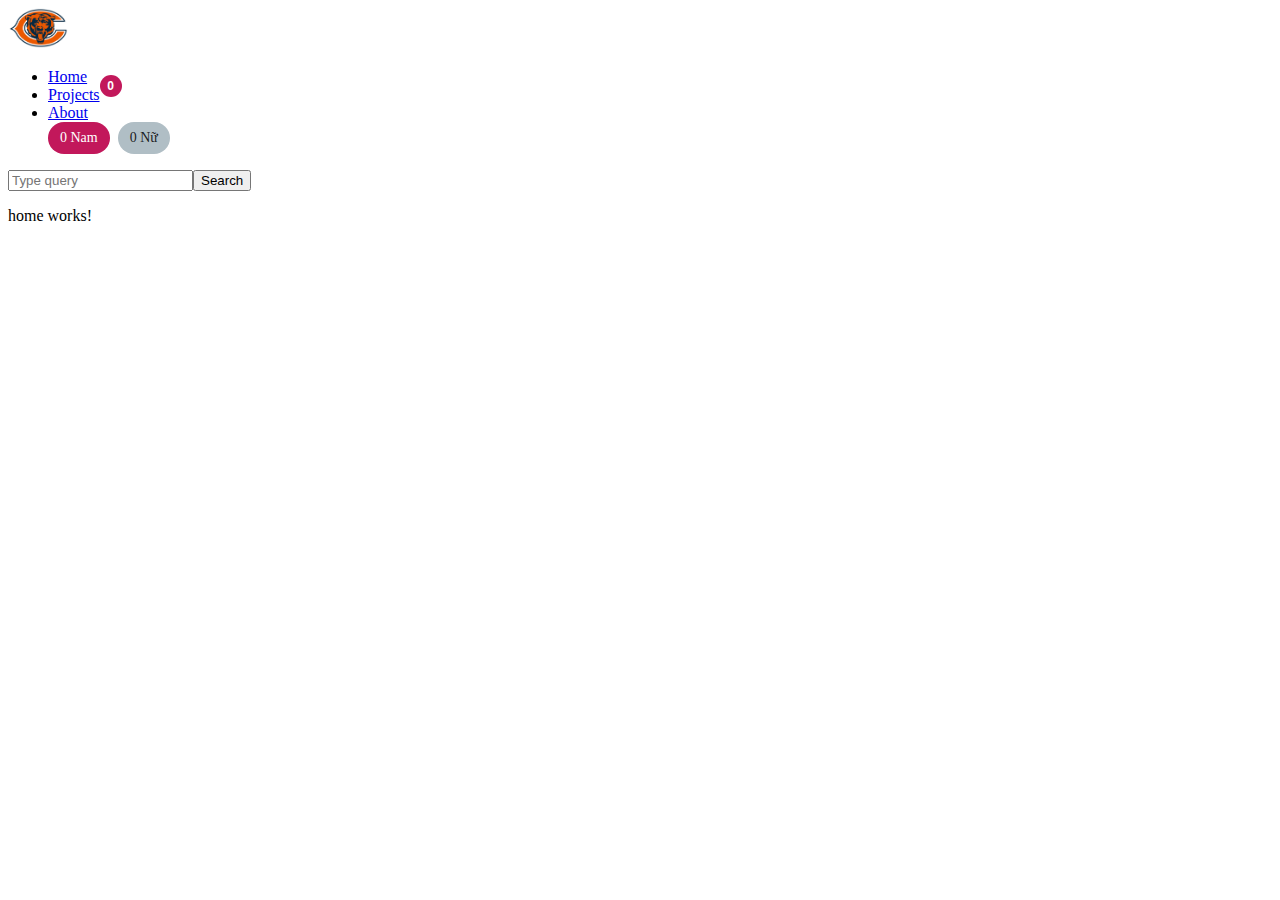
<file: index.html>
<!DOCTYPE html><html lang="en"><head>
  <meta charset="utf-8">
  <title>Angular01</title>
  <base href="/">
  <meta name="viewport" content="width=device-width, initial-scale=1">
  <link rel="icon" type="image/x-icon" href="favicon.ico">
  <link href="https://cdn.jsdelivr.net/npm/bootstrap@5.1.0/dist/css/bootstrap.min.css" rel="stylesheet" integrity="sha384-KyZXEAg3QhqLMpG8r+8fhAXLRk2vvoC2f3B09zVXn8CA5QIVfZOJ3BCsw2P0p/We" crossorigin="anonymous">
  <script src="https://cdn.jsdelivr.net/npm/@popperjs/core@2.9.3/dist/umd/popper.min.js" integrity="sha384-eMNCOe7tC1doHpGoWe/6oMVemdAVTMs2xqW4mwXrXsW0L84Iytr2wi5v2QjrP/xp" crossorigin="anonymous"></script>
  <script src="https://cdn.jsdelivr.net/npm/bootstrap@5.1.0/dist/js/bootstrap.min.js" integrity="sha384-cn7l7gDp0eyniUwwAZgrzD06kc/tftFf19TOAs2zVinnD/C7E91j9yyk5//jjpt/" crossorigin="anonymous"></script>
  <script src="https://cdn.jsdelivr.net/npm/bootstrap@5.1.0/dist/js/bootstrap.bundle.min.js" integrity="sha384-U1DAWAznBHeqEIlVSCgzq+c9gqGAJn5c/t99JyeKa9xxaYpSvHU5awsuZVVFIhvj" crossorigin="anonymous"></script>

<link rel="stylesheet" href="styles.3bd254d0b4c38778e457.css" media="print" onload="this.media='all'"><noscript><link rel="stylesheet" href="styles.3bd254d0b4c38778e457.css"></noscript></head>

<body>
  <app-root></app-root>
<script src="runtime.faf571d2efb711614273.js" defer></script><script src="polyfills.e6c402a098aef3a18405.js" defer></script><script src="main.f40210861d5af0fb8b6b.js" defer></script>

</body></html>
</file>
<file: styles.3bd254d0b4c38778e457.css>
.mat-badge-content{font-weight:600;font-size:12px;font-family:Roboto,Helvetica Neue,sans-serif}.mat-badge-small .mat-badge-content{font-size:9px}.mat-badge-large .mat-badge-content{font-size:24px}.mat-h1,.mat-headline,.mat-typography h1{font:400 24px/32px Roboto,Helvetica Neue,sans-serif;letter-spacing:normal;margin:0 0 16px}.mat-h2,.mat-title,.mat-typography h2{font:500 20px/32px Roboto,Helvetica Neue,sans-serif;letter-spacing:normal;margin:0 0 16px}.mat-h3,.mat-subheading-2,.mat-typography h3{font:400 16px/28px Roboto,Helvetica Neue,sans-serif;letter-spacing:normal;margin:0 0 16px}.mat-h4,.mat-subheading-1,.mat-typography h4{font:400 15px/24px Roboto,Helvetica Neue,sans-serif;letter-spacing:normal;margin:0 0 16px}.mat-h5,.mat-typography h5{font:400 calc(14px * .83)/20px Roboto,Helvetica Neue,sans-serif;margin:0 0 12px}.mat-h6,.mat-typography h6{font:400 calc(14px * .67)/20px Roboto,Helvetica Neue,sans-serif;margin:0 0 12px}.mat-body-2,.mat-body-strong{font:500 14px/24px Roboto,Helvetica Neue,sans-serif;letter-spacing:normal}.mat-body,.mat-body-1,.mat-typography{font:400 14px/20px Roboto,Helvetica Neue,sans-serif;letter-spacing:normal}.mat-body-1 p,.mat-body p,.mat-typography p{margin:0 0 12px}.mat-caption,.mat-small{font:400 12px/20px Roboto,Helvetica Neue,sans-serif;letter-spacing:normal}.mat-display-4,.mat-typography .mat-display-4{font:300 112px/112px Roboto,Helvetica Neue,sans-serif;letter-spacing:-.05em;margin:0 0 56px}.mat-display-3,.mat-typography .mat-display-3{font:400 56px/56px Roboto,Helvetica Neue,sans-serif;letter-spacing:-.02em;margin:0 0 64px}.mat-display-2,.mat-typography .mat-display-2{font:400 45px/48px Roboto,Helvetica Neue,sans-serif;letter-spacing:-.005em;margin:0 0 64px}.mat-display-1,.mat-typography .mat-display-1{font:400 34px/40px Roboto,Helvetica Neue,sans-serif;letter-spacing:normal;margin:0 0 64px}.mat-bottom-sheet-container{font:400 14px/20px Roboto,Helvetica Neue,sans-serif;letter-spacing:normal}.mat-button,.mat-fab,.mat-flat-button,.mat-icon-button,.mat-mini-fab,.mat-raised-button,.mat-stroked-button{font-family:Roboto,Helvetica Neue,sans-serif;font-size:14px;font-weight:500}.mat-button-toggle,.mat-card{font-family:Roboto,Helvetica Neue,sans-serif}.mat-card-title{font-size:24px;font-weight:500}.mat-card-header .mat-card-title{font-size:20px}.mat-card-content,.mat-card-subtitle{font-size:14px}.mat-checkbox{font-family:Roboto,Helvetica Neue,sans-serif}.mat-checkbox-layout .mat-checkbox-label{line-height:24px}.mat-chip{font-size:14px;font-weight:500}.mat-chip .mat-chip-remove.mat-icon,.mat-chip .mat-chip-trailing-icon.mat-icon{font-size:18px}.mat-table{font-family:Roboto,Helvetica Neue,sans-serif}.mat-header-cell{font-size:12px;font-weight:500}.mat-cell,.mat-footer-cell{font-size:14px}.mat-calendar{font-family:Roboto,Helvetica Neue,sans-serif}.mat-calendar-body{font-size:13px}.mat-calendar-body-label,.mat-calendar-period-button{font-size:14px;font-weight:500}.mat-calendar-table-header th{font-size:11px;font-weight:400}.mat-dialog-title{font:500 20px/32px Roboto,Helvetica Neue,sans-serif;letter-spacing:normal}.mat-expansion-panel-header{font-family:Roboto,Helvetica Neue,sans-serif;font-size:15px;font-weight:400}.mat-expansion-panel-content{font:400 14px/20px Roboto,Helvetica Neue,sans-serif;letter-spacing:normal}.mat-form-field{font-size:inherit;font-weight:400;line-height:1.125;font-family:Roboto,Helvetica Neue,sans-serif;letter-spacing:normal}.mat-form-field-wrapper{padding-bottom:1.34375em}.mat-form-field-prefix .mat-icon,.mat-form-field-suffix .mat-icon{font-size:150%;line-height:1.125}.mat-form-field-prefix .mat-icon-button,.mat-form-field-suffix .mat-icon-button{height:1.5em;width:1.5em}.mat-form-field-prefix .mat-icon-button .mat-icon,.mat-form-field-suffix .mat-icon-button .mat-icon{height:1.125em;line-height:1.125}.mat-form-field-infix{padding:.5em 0;border-top:.84375em solid #0000}.mat-form-field-can-float.mat-form-field-should-float .mat-form-field-label,.mat-form-field-can-float .mat-input-server:focus+.mat-form-field-label-wrapper .mat-form-field-label{transform:translateY(-1.34375em) scale(.75);width:133.3333333333%}.mat-form-field-can-float .mat-input-server[label]:not(:label-shown)+.mat-form-field-label-wrapper .mat-form-field-label{transform:translateY(-1.34374em) scale(.75);width:133.3333433333%}.mat-form-field-label-wrapper{top:-.84375em;padding-top:.84375em}.mat-form-field-label{top:1.34375em}.mat-form-field-underline{bottom:1.34375em}.mat-form-field-subscript-wrapper{font-size:75%;margin-top:.6666666667em;top:calc(100% - 1.7916666667em)}.mat-form-field-appearance-legacy .mat-form-field-wrapper{padding-bottom:1.25em}.mat-form-field-appearance-legacy .mat-form-field-infix{padding:.4375em 0}.mat-form-field-appearance-legacy.mat-form-field-can-float.mat-form-field-should-float .mat-form-field-label,.mat-form-field-appearance-legacy.mat-form-field-can-float .mat-input-server:focus+.mat-form-field-label-wrapper .mat-form-field-label{transform:translateY(-1.28125em) scale(.75) perspective(100px) translateZ(.001px);-ms-transform:translateY(-1.28125em) scale(.75);width:133.3333333333%}.mat-form-field-appearance-legacy.mat-form-field-can-float .mat-form-field-autofill-control:-webkit-autofill+.mat-form-field-label-wrapper .mat-form-field-label{transform:translateY(-1.28125em) scale(.75) perspective(100px) translateZ(.00101px);-ms-transform:translateY(-1.28124em) scale(.75);width:133.3333433333%}.mat-form-field-appearance-legacy.mat-form-field-can-float .mat-input-server[label]:not(:label-shown)+.mat-form-field-label-wrapper .mat-form-field-label{transform:translateY(-1.28125em) scale(.75) perspective(100px) translateZ(.00102px);-ms-transform:translateY(-1.28123em) scale(.75);width:133.3333533333%}.mat-form-field-appearance-legacy .mat-form-field-label{top:1.28125em}.mat-form-field-appearance-legacy .mat-form-field-underline{bottom:1.25em}.mat-form-field-appearance-legacy .mat-form-field-subscript-wrapper{margin-top:.5416666667em;top:calc(100% - 1.6666666667em)}@media print{.mat-form-field-appearance-legacy.mat-form-field-can-float.mat-form-field-should-float .mat-form-field-label,.mat-form-field-appearance-legacy.mat-form-field-can-float .mat-input-server:focus+.mat-form-field-label-wrapper .mat-form-field-label{transform:translateY(-1.28122em) scale(.75)}.mat-form-field-appearance-legacy.mat-form-field-can-float .mat-form-field-autofill-control:-webkit-autofill+.mat-form-field-label-wrapper .mat-form-field-label{transform:translateY(-1.28121em) scale(.75)}.mat-form-field-appearance-legacy.mat-form-field-can-float .mat-input-server[label]:not(:label-shown)+.mat-form-field-label-wrapper .mat-form-field-label{transform:translateY(-1.2812em) scale(.75)}}.mat-form-field-appearance-fill .mat-form-field-infix{padding:.25em 0 .75em}.mat-form-field-appearance-fill .mat-form-field-label{top:1.09375em;margin-top:-.5em}.mat-form-field-appearance-fill.mat-form-field-can-float.mat-form-field-should-float .mat-form-field-label,.mat-form-field-appearance-fill.mat-form-field-can-float .mat-input-server:focus+.mat-form-field-label-wrapper .mat-form-field-label{transform:translateY(-.59375em) scale(.75);width:133.3333333333%}.mat-form-field-appearance-fill.mat-form-field-can-float .mat-input-server[label]:not(:label-shown)+.mat-form-field-label-wrapper .mat-form-field-label{transform:translateY(-.59374em) scale(.75);width:133.3333433333%}.mat-form-field-appearance-outline .mat-form-field-infix{padding:1em 0}.mat-form-field-appearance-outline .mat-form-field-label{top:1.84375em;margin-top:-.25em}.mat-form-field-appearance-outline.mat-form-field-can-float.mat-form-field-should-float .mat-form-field-label,.mat-form-field-appearance-outline.mat-form-field-can-float .mat-input-server:focus+.mat-form-field-label-wrapper .mat-form-field-label{transform:translateY(-1.59375em) scale(.75);width:133.3333333333%}.mat-form-field-appearance-outline.mat-form-field-can-float .mat-input-server[label]:not(:label-shown)+.mat-form-field-label-wrapper .mat-form-field-label{transform:translateY(-1.59374em) scale(.75);width:133.3333433333%}.mat-grid-tile-footer,.mat-grid-tile-header{font-size:14px}.mat-grid-tile-footer .mat-line,.mat-grid-tile-header .mat-line{white-space:nowrap;overflow:hidden;text-overflow:ellipsis;display:block;box-sizing:border-box}.mat-grid-tile-footer .mat-line:nth-child(n+2),.mat-grid-tile-header .mat-line:nth-child(n+2){font-size:12px}input.mat-input-element{margin-top:-.0625em}.mat-menu-item{font-family:Roboto,Helvetica Neue,sans-serif;font-size:14px;font-weight:400}.mat-paginator,.mat-paginator-page-size .mat-select-trigger{font-family:Roboto,Helvetica Neue,sans-serif;font-size:12px}.mat-radio-button,.mat-select{font-family:Roboto,Helvetica Neue,sans-serif}.mat-select-trigger{height:1.125em}.mat-slide-toggle-content,.mat-slider-thumb-label-text{font-family:Roboto,Helvetica Neue,sans-serif}.mat-slider-thumb-label-text{font-size:12px;font-weight:500}.mat-stepper-horizontal,.mat-stepper-vertical{font-family:Roboto,Helvetica Neue,sans-serif}.mat-step-label{font-size:14px;font-weight:400}.mat-step-sub-label-error{font-weight:400}.mat-step-label-error{font-size:14px}.mat-step-label-selected{font-size:14px;font-weight:500}.mat-tab-group,.mat-tab-label,.mat-tab-link{font-family:Roboto,Helvetica Neue,sans-serif}.mat-tab-label,.mat-tab-link{font-size:14px;font-weight:500}.mat-toolbar,.mat-toolbar h1,.mat-toolbar h2,.mat-toolbar h3,.mat-toolbar h4,.mat-toolbar h5,.mat-toolbar h6{font:500 20px/32px Roboto,Helvetica Neue,sans-serif;letter-spacing:normal;margin:0}.mat-tooltip{font-family:Roboto,Helvetica Neue,sans-serif;font-size:10px;padding-top:6px;padding-bottom:6px}.mat-tooltip-handset{font-size:14px;padding-top:8px;padding-bottom:8px}.mat-list-item,.mat-list-option{font-family:Roboto,Helvetica Neue,sans-serif}.mat-list-base .mat-list-item{font-size:16px}.mat-list-base .mat-list-item .mat-line{white-space:nowrap;overflow:hidden;text-overflow:ellipsis;display:block;box-sizing:border-box}.mat-list-base .mat-list-item .mat-line:nth-child(n+2){font-size:14px}.mat-list-base .mat-list-option{font-size:16px}.mat-list-base .mat-list-option .mat-line{white-space:nowrap;overflow:hidden;text-overflow:ellipsis;display:block;box-sizing:border-box}.mat-list-base .mat-list-option .mat-line:nth-child(n+2){font-size:14px}.mat-list-base .mat-subheader{font-family:Roboto,Helvetica Neue,sans-serif;font-size:14px;font-weight:500}.mat-list-base[dense] .mat-list-item{font-size:12px}.mat-list-base[dense] .mat-list-item .mat-line{white-space:nowrap;overflow:hidden;text-overflow:ellipsis;display:block;box-sizing:border-box}.mat-list-base[dense] .mat-list-item .mat-line:nth-child(n+2),.mat-list-base[dense] .mat-list-option{font-size:12px}.mat-list-base[dense] .mat-list-option .mat-line{white-space:nowrap;overflow:hidden;text-overflow:ellipsis;display:block;box-sizing:border-box}.mat-list-base[dense] .mat-list-option .mat-line:nth-child(n+2){font-size:12px}.mat-list-base[dense] .mat-subheader{font-family:Roboto,Helvetica Neue,sans-serif;font-size:12px;font-weight:500}.mat-option{font-family:Roboto,Helvetica Neue,sans-serif;font-size:16px}.mat-optgroup-label{font:500 14px/24px Roboto,Helvetica Neue,sans-serif;letter-spacing:normal}.mat-simple-snackbar{font-family:Roboto,Helvetica Neue,sans-serif;font-size:14px}.mat-simple-snackbar-action{line-height:1;font-family:inherit;font-size:inherit;font-weight:500}.mat-tree{font-family:Roboto,Helvetica Neue,sans-serif}.mat-nested-tree-node,.mat-tree-node{font-weight:400;font-size:14px}.mat-ripple{overflow:hidden;position:relative}.mat-ripple:not(:empty){transform:translateZ(0)}.mat-ripple.mat-ripple-unbounded{overflow:visible}.mat-ripple-element{position:absolute;border-radius:50%;pointer-events:none;transition:opacity,transform 0ms cubic-bezier(0,0,.2,1);transform:scale(0)}.cdk-high-contrast-active .mat-ripple-element{display:none}.cdk-visually-hidden{border:0;clip:rect(0 0 0 0);height:1px;margin:-1px;overflow:hidden;padding:0;position:absolute;width:1px;white-space:nowrap;outline:0;-webkit-appearance:none;-moz-appearance:none}.cdk-global-overlay-wrapper,.cdk-overlay-container{pointer-events:none;top:0;left:0;height:100%;width:100%}.cdk-overlay-container{position:fixed;z-index:1000}.cdk-overlay-container:empty{display:none}.cdk-global-overlay-wrapper,.cdk-overlay-pane{display:flex;position:absolute;z-index:1000}.cdk-overlay-pane{pointer-events:auto;box-sizing:border-box;max-width:100%;max-height:100%}.cdk-overlay-backdrop{position:absolute;top:0;bottom:0;left:0;right:0;z-index:1000;pointer-events:auto;-webkit-tap-highlight-color:transparent;transition:opacity .4s cubic-bezier(.25,.8,.25,1);opacity:0}.cdk-overlay-backdrop.cdk-overlay-backdrop-showing{opacity:1}.cdk-high-contrast-active .cdk-overlay-backdrop.cdk-overlay-backdrop-showing{opacity:.6}.cdk-overlay-dark-backdrop{background:#00000052}.cdk-overlay-transparent-backdrop,.cdk-overlay-transparent-backdrop.cdk-overlay-backdrop-showing{opacity:0}.cdk-overlay-connected-position-bounding-box{position:absolute;z-index:1000;display:flex;flex-direction:column;min-width:1px;min-height:1px}.cdk-global-scrollblock{position:fixed;width:100%;overflow-y:scroll}textarea.cdk-textarea-autosize{resize:none}textarea.cdk-textarea-autosize-measuring{padding:2px 0!important;box-sizing:initial!important;height:auto!important;overflow:hidden!important}textarea.cdk-textarea-autosize-measuring-firefox{padding:2px 0!important;box-sizing:initial!important;height:0!important}@keyframes cdk-text-field-autofill-start{/*!*/}@keyframes cdk-text-field-autofill-end{/*!*/}.cdk-text-field-autofill-monitored:-webkit-autofill{animation:cdk-text-field-autofill-start 0s 1ms}.cdk-text-field-autofill-monitored:not(:-webkit-autofill){animation:cdk-text-field-autofill-end 0s 1ms}.mat-focus-indicator,.mat-mdc-focus-indicator{position:relative}.mat-ripple-element{background-color:#ffffff1a}.mat-option{color:#fff}.mat-option.mat-selected:not(.mat-option-multiple):not(.mat-option-disabled),.mat-option:focus:not(.mat-option-disabled),.mat-option:hover:not(.mat-option-disabled){background:#ffffff0a}.mat-option.mat-active{background:#ffffff0a;color:#fff}.mat-option.mat-option-disabled{color:#ffffff80}.mat-primary .mat-option.mat-selected:not(.mat-option-disabled){color:#c2185b}.mat-accent .mat-option.mat-selected:not(.mat-option-disabled){color:#b0bec5}.mat-warn .mat-option.mat-selected:not(.mat-option-disabled){color:#f44336}.mat-optgroup-label{color:#ffffffb3}.mat-optgroup-disabled .mat-optgroup-label{color:#ffffff80}.mat-pseudo-checkbox{color:#ffffffb3}.mat-pseudo-checkbox:after{color:#303030}.mat-pseudo-checkbox-disabled{color:#686868}.mat-primary .mat-pseudo-checkbox-checked,.mat-primary .mat-pseudo-checkbox-indeterminate{background:#c2185b}.mat-accent .mat-pseudo-checkbox-checked,.mat-accent .mat-pseudo-checkbox-indeterminate,.mat-pseudo-checkbox-checked,.mat-pseudo-checkbox-indeterminate{background:#b0bec5}.mat-warn .mat-pseudo-checkbox-checked,.mat-warn .mat-pseudo-checkbox-indeterminate{background:#f44336}.mat-pseudo-checkbox-checked.mat-pseudo-checkbox-disabled,.mat-pseudo-checkbox-indeterminate.mat-pseudo-checkbox-disabled{background:#686868}.mat-app-background{background-color:#303030;color:#fff}.mat-elevation-z0{box-shadow:0 0 0 0 #0003,0 0 0 0 #00000024,0 0 0 0 #0000001f}.mat-elevation-z1{box-shadow:0 2px 1px -1px #0003,0 1px 1px 0 #00000024,0 1px 3px 0 #0000001f}.mat-elevation-z2{box-shadow:0 3px 1px -2px #0003,0 2px 2px 0 #00000024,0 1px 5px 0 #0000001f}.mat-elevation-z3{box-shadow:0 3px 3px -2px #0003,0 3px 4px 0 #00000024,0 1px 8px 0 #0000001f}.mat-elevation-z4{box-shadow:0 2px 4px -1px #0003,0 4px 5px 0 #00000024,0 1px 10px 0 #0000001f}.mat-elevation-z5{box-shadow:0 3px 5px -1px #0003,0 5px 8px 0 #00000024,0 1px 14px 0 #0000001f}.mat-elevation-z6{box-shadow:0 3px 5px -1px #0003,0 6px 10px 0 #00000024,0 1px 18px 0 #0000001f}.mat-elevation-z7{box-shadow:0 4px 5px -2px #0003,0 7px 10px 1px #00000024,0 2px 16px 1px #0000001f}.mat-elevation-z8{box-shadow:0 5px 5px -3px #0003,0 8px 10px 1px #00000024,0 3px 14px 2px #0000001f}.mat-elevation-z9{box-shadow:0 5px 6px -3px #0003,0 9px 12px 1px #00000024,0 3px 16px 2px #0000001f}.mat-elevation-z10{box-shadow:0 6px 6px -3px #0003,0 10px 14px 1px #00000024,0 4px 18px 3px #0000001f}.mat-elevation-z11{box-shadow:0 6px 7px -4px #0003,0 11px 15px 1px #00000024,0 4px 20px 3px #0000001f}.mat-elevation-z12{box-shadow:0 7px 8px -4px #0003,0 12px 17px 2px #00000024,0 5px 22px 4px #0000001f}.mat-elevation-z13{box-shadow:0 7px 8px -4px #0003,0 13px 19px 2px #00000024,0 5px 24px 4px #0000001f}.mat-elevation-z14{box-shadow:0 7px 9px -4px #0003,0 14px 21px 2px #00000024,0 5px 26px 4px #0000001f}.mat-elevation-z15{box-shadow:0 8px 9px -5px #0003,0 15px 22px 2px #00000024,0 6px 28px 5px #0000001f}.mat-elevation-z16{box-shadow:0 8px 10px -5px #0003,0 16px 24px 2px #00000024,0 6px 30px 5px #0000001f}.mat-elevation-z17{box-shadow:0 8px 11px -5px #0003,0 17px 26px 2px #00000024,0 6px 32px 5px #0000001f}.mat-elevation-z18{box-shadow:0 9px 11px -5px #0003,0 18px 28px 2px #00000024,0 7px 34px 6px #0000001f}.mat-elevation-z19{box-shadow:0 9px 12px -6px #0003,0 19px 29px 2px #00000024,0 7px 36px 6px #0000001f}.mat-elevation-z20{box-shadow:0 10px 13px -6px #0003,0 20px 31px 3px #00000024,0 8px 38px 7px #0000001f}.mat-elevation-z21{box-shadow:0 10px 13px -6px #0003,0 21px 33px 3px #00000024,0 8px 40px 7px #0000001f}.mat-elevation-z22{box-shadow:0 10px 14px -6px #0003,0 22px 35px 3px #00000024,0 8px 42px 7px #0000001f}.mat-elevation-z23{box-shadow:0 11px 14px -7px #0003,0 23px 36px 3px #00000024,0 9px 44px 8px #0000001f}.mat-elevation-z24{box-shadow:0 11px 15px -7px #0003,0 24px 38px 3px #00000024,0 9px 46px 8px #0000001f}.mat-theme-loaded-marker{display:none}.mat-autocomplete-panel{background:#424242;color:#fff}.mat-autocomplete-panel:not([class*=mat-elevation-z]){box-shadow:0 2px 4px -1px #0003,0 4px 5px 0 #00000024,0 1px 10px 0 #0000001f}.mat-autocomplete-panel .mat-option.mat-selected:not(.mat-active):not(:hover){background:#424242}.mat-autocomplete-panel .mat-option.mat-selected:not(.mat-active):not(:hover):not(.mat-option-disabled){color:#fff}.mat-badge{position:relative}.mat-badge-hidden .mat-badge-content{display:none}.mat-badge-content{position:absolute;text-align:center;display:inline-block;border-radius:50%;transition:transform .2s ease-in-out;transform:scale(.6);overflow:hidden;white-space:nowrap;text-overflow:ellipsis;pointer-events:none}.mat-badge-content._mat-animation-noopable,.ng-animate-disabled .mat-badge-content{transition:none}.mat-badge-content.mat-badge-active{transform:none}.mat-badge-small .mat-badge-content{width:16px;height:16px;line-height:16px}.mat-badge-small.mat-badge-above .mat-badge-content{top:-8px}.mat-badge-small.mat-badge-below .mat-badge-content{bottom:-8px}.mat-badge-small.mat-badge-before .mat-badge-content{left:-16px}[dir=rtl] .mat-badge-small.mat-badge-before .mat-badge-content{left:auto;right:-16px}.mat-badge-small.mat-badge-after .mat-badge-content{right:-16px}[dir=rtl] .mat-badge-small.mat-badge-after .mat-badge-content{right:auto;left:-16px}.mat-badge-small.mat-badge-overlap.mat-badge-before .mat-badge-content{left:-8px}[dir=rtl] .mat-badge-small.mat-badge-overlap.mat-badge-before .mat-badge-content{left:auto;right:-8px}.mat-badge-small.mat-badge-overlap.mat-badge-after .mat-badge-content{right:-8px}[dir=rtl] .mat-badge-small.mat-badge-overlap.mat-badge-after .mat-badge-content{right:auto;left:-8px}.mat-badge-medium .mat-badge-content{width:22px;height:22px;line-height:22px}.mat-badge-medium.mat-badge-above .mat-badge-content{top:-11px}.mat-badge-medium.mat-badge-below .mat-badge-content{bottom:-11px}.mat-badge-medium.mat-badge-before .mat-badge-content{left:-22px}[dir=rtl] .mat-badge-medium.mat-badge-before .mat-badge-content{left:auto;right:-22px}.mat-badge-medium.mat-badge-after .mat-badge-content{right:-22px}[dir=rtl] .mat-badge-medium.mat-badge-after .mat-badge-content{right:auto;left:-22px}.mat-badge-medium.mat-badge-overlap.mat-badge-before .mat-badge-content{left:-11px}[dir=rtl] .mat-badge-medium.mat-badge-overlap.mat-badge-before .mat-badge-content{left:auto;right:-11px}.mat-badge-medium.mat-badge-overlap.mat-badge-after .mat-badge-content{right:-11px}[dir=rtl] .mat-badge-medium.mat-badge-overlap.mat-badge-after .mat-badge-content{right:auto;left:-11px}.mat-badge-large .mat-badge-content{width:28px;height:28px;line-height:28px}.mat-badge-large.mat-badge-above .mat-badge-content{top:-14px}.mat-badge-large.mat-badge-below .mat-badge-content{bottom:-14px}.mat-badge-large.mat-badge-before .mat-badge-content{left:-28px}[dir=rtl] .mat-badge-large.mat-badge-before .mat-badge-content{left:auto;right:-28px}.mat-badge-large.mat-badge-after .mat-badge-content{right:-28px}[dir=rtl] .mat-badge-large.mat-badge-after .mat-badge-content{right:auto;left:-28px}.mat-badge-large.mat-badge-overlap.mat-badge-before .mat-badge-content{left:-14px}[dir=rtl] .mat-badge-large.mat-badge-overlap.mat-badge-before .mat-badge-content{left:auto;right:-14px}.mat-badge-large.mat-badge-overlap.mat-badge-after .mat-badge-content{right:-14px}[dir=rtl] .mat-badge-large.mat-badge-overlap.mat-badge-after .mat-badge-content{right:auto;left:-14px}.mat-badge-content{color:#fff;background:#c2185b}.cdk-high-contrast-active .mat-badge-content{outline:1px solid;border-radius:0}.mat-badge-accent .mat-badge-content{background:#b0bec5;color:#000000de}.mat-badge-warn .mat-badge-content{color:#fff;background:#f44336}.mat-badge-disabled .mat-badge-content{background:#6e6e6e;color:#ffffff80}.mat-bottom-sheet-container{box-shadow:0 8px 10px -5px #0003,0 16px 24px 2px #00000024,0 6px 30px 5px #0000001f;background:#424242;color:#fff}.mat-button,.mat-icon-button,.mat-stroked-button{color:inherit;background:#0000}.mat-button.mat-primary,.mat-icon-button.mat-primary,.mat-stroked-button.mat-primary{color:#c2185b}.mat-button.mat-accent,.mat-icon-button.mat-accent,.mat-stroked-button.mat-accent{color:#b0bec5}.mat-button.mat-warn,.mat-icon-button.mat-warn,.mat-stroked-button.mat-warn{color:#f44336}.mat-button.mat-accent.mat-button-disabled,.mat-button.mat-button-disabled.mat-button-disabled,.mat-button.mat-primary.mat-button-disabled,.mat-button.mat-warn.mat-button-disabled,.mat-icon-button.mat-accent.mat-button-disabled,.mat-icon-button.mat-button-disabled.mat-button-disabled,.mat-icon-button.mat-primary.mat-button-disabled,.mat-icon-button.mat-warn.mat-button-disabled,.mat-stroked-button.mat-accent.mat-button-disabled,.mat-stroked-button.mat-button-disabled.mat-button-disabled,.mat-stroked-button.mat-primary.mat-button-disabled,.mat-stroked-button.mat-warn.mat-button-disabled{color:#ffffff4d}.mat-button.mat-primary .mat-button-focus-overlay,.mat-icon-button.mat-primary .mat-button-focus-overlay,.mat-stroked-button.mat-primary .mat-button-focus-overlay{background-color:#c2185b}.mat-button.mat-accent .mat-button-focus-overlay,.mat-icon-button.mat-accent .mat-button-focus-overlay,.mat-stroked-button.mat-accent .mat-button-focus-overlay{background-color:#b0bec5}.mat-button.mat-warn .mat-button-focus-overlay,.mat-icon-button.mat-warn .mat-button-focus-overlay,.mat-stroked-button.mat-warn .mat-button-focus-overlay{background-color:#f44336}.mat-button.mat-button-disabled .mat-button-focus-overlay,.mat-icon-button.mat-button-disabled .mat-button-focus-overlay,.mat-stroked-button.mat-button-disabled .mat-button-focus-overlay{background-color:initial}.mat-button .mat-ripple-element,.mat-icon-button .mat-ripple-element,.mat-stroked-button .mat-ripple-element{opacity:.1;background-color:currentColor}.mat-button-focus-overlay{background:#fff}.mat-stroked-button:not(.mat-button-disabled){border-color:#ffffff1f}.mat-fab,.mat-flat-button,.mat-mini-fab,.mat-raised-button{color:#fff;background-color:#424242}.mat-fab.mat-primary,.mat-flat-button.mat-primary,.mat-mini-fab.mat-primary,.mat-raised-button.mat-primary{color:#fff}.mat-fab.mat-accent,.mat-flat-button.mat-accent,.mat-mini-fab.mat-accent,.mat-raised-button.mat-accent{color:#000000de}.mat-fab.mat-warn,.mat-flat-button.mat-warn,.mat-mini-fab.mat-warn,.mat-raised-button.mat-warn{color:#fff}.mat-fab.mat-accent.mat-button-disabled,.mat-fab.mat-button-disabled.mat-button-disabled,.mat-fab.mat-primary.mat-button-disabled,.mat-fab.mat-warn.mat-button-disabled,.mat-flat-button.mat-accent.mat-button-disabled,.mat-flat-button.mat-button-disabled.mat-button-disabled,.mat-flat-button.mat-primary.mat-button-disabled,.mat-flat-button.mat-warn.mat-button-disabled,.mat-mini-fab.mat-accent.mat-button-disabled,.mat-mini-fab.mat-button-disabled.mat-button-disabled,.mat-mini-fab.mat-primary.mat-button-disabled,.mat-mini-fab.mat-warn.mat-button-disabled,.mat-raised-button.mat-accent.mat-button-disabled,.mat-raised-button.mat-button-disabled.mat-button-disabled,.mat-raised-button.mat-primary.mat-button-disabled,.mat-raised-button.mat-warn.mat-button-disabled{color:#ffffff4d}.mat-fab.mat-primary,.mat-flat-button.mat-primary,.mat-mini-fab.mat-primary,.mat-raised-button.mat-primary{background-color:#c2185b}.mat-fab.mat-accent,.mat-flat-button.mat-accent,.mat-mini-fab.mat-accent,.mat-raised-button.mat-accent{background-color:#b0bec5}.mat-fab.mat-warn,.mat-flat-button.mat-warn,.mat-mini-fab.mat-warn,.mat-raised-button.mat-warn{background-color:#f44336}.mat-fab.mat-accent.mat-button-disabled,.mat-fab.mat-button-disabled.mat-button-disabled,.mat-fab.mat-primary.mat-button-disabled,.mat-fab.mat-warn.mat-button-disabled,.mat-flat-button.mat-accent.mat-button-disabled,.mat-flat-button.mat-button-disabled.mat-button-disabled,.mat-flat-button.mat-primary.mat-button-disabled,.mat-flat-button.mat-warn.mat-button-disabled,.mat-mini-fab.mat-accent.mat-button-disabled,.mat-mini-fab.mat-button-disabled.mat-button-disabled,.mat-mini-fab.mat-primary.mat-button-disabled,.mat-mini-fab.mat-warn.mat-button-disabled,.mat-raised-button.mat-accent.mat-button-disabled,.mat-raised-button.mat-button-disabled.mat-button-disabled,.mat-raised-button.mat-primary.mat-button-disabled,.mat-raised-button.mat-warn.mat-button-disabled{background-color:#ffffff1f}.mat-fab.mat-primary .mat-ripple-element,.mat-flat-button.mat-primary .mat-ripple-element,.mat-mini-fab.mat-primary .mat-ripple-element,.mat-raised-button.mat-primary .mat-ripple-element{background-color:#ffffff1a}.mat-fab.mat-accent .mat-ripple-element,.mat-flat-button.mat-accent .mat-ripple-element,.mat-mini-fab.mat-accent .mat-ripple-element,.mat-raised-button.mat-accent .mat-ripple-element{background-color:#0000001a}.mat-fab.mat-warn .mat-ripple-element,.mat-flat-button.mat-warn .mat-ripple-element,.mat-mini-fab.mat-warn .mat-ripple-element,.mat-raised-button.mat-warn .mat-ripple-element{background-color:#ffffff1a}.mat-flat-button:not([class*=mat-elevation-z]),.mat-stroked-button:not([class*=mat-elevation-z]){box-shadow:0 0 0 0 #0003,0 0 0 0 #00000024,0 0 0 0 #0000001f}.mat-raised-button:not([class*=mat-elevation-z]){box-shadow:0 3px 1px -2px #0003,0 2px 2px 0 #00000024,0 1px 5px 0 #0000001f}.mat-raised-button:not(.mat-button-disabled):active:not([class*=mat-elevation-z]){box-shadow:0 5px 5px -3px #0003,0 8px 10px 1px #00000024,0 3px 14px 2px #0000001f}.mat-raised-button.mat-button-disabled:not([class*=mat-elevation-z]){box-shadow:0 0 0 0 #0003,0 0 0 0 #00000024,0 0 0 0 #0000001f}.mat-fab:not([class*=mat-elevation-z]),.mat-mini-fab:not([class*=mat-elevation-z]){box-shadow:0 3px 5px -1px #0003,0 6px 10px 0 #00000024,0 1px 18px 0 #0000001f}.mat-fab:not(.mat-button-disabled):active:not([class*=mat-elevation-z]),.mat-mini-fab:not(.mat-button-disabled):active:not([class*=mat-elevation-z]){box-shadow:0 7px 8px -4px #0003,0 12px 17px 2px #00000024,0 5px 22px 4px #0000001f}.mat-fab.mat-button-disabled:not([class*=mat-elevation-z]),.mat-mini-fab.mat-button-disabled:not([class*=mat-elevation-z]){box-shadow:0 0 0 0 #0003,0 0 0 0 #00000024,0 0 0 0 #0000001f}.mat-button-toggle-group,.mat-button-toggle-standalone{box-shadow:0 3px 1px -2px #0003,0 2px 2px 0 #00000024,0 1px 5px 0 #0000001f}.mat-button-toggle-group-appearance-standard,.mat-button-toggle-standalone.mat-button-toggle-appearance-standard{box-shadow:none}.mat-button-toggle{color:#ffffff80}.mat-button-toggle .mat-button-toggle-focus-overlay{background-color:#ffffff1f}.mat-button-toggle-appearance-standard{color:#fff;background:#424242}.mat-button-toggle-appearance-standard .mat-button-toggle-focus-overlay{background-color:#fff}.mat-button-toggle-group-appearance-standard .mat-button-toggle+.mat-button-toggle{border-left:1px solid #ffffff1f}[dir=rtl] .mat-button-toggle-group-appearance-standard .mat-button-toggle+.mat-button-toggle{border-left:none;border-right:1px solid #ffffff1f}.mat-button-toggle-group-appearance-standard.mat-button-toggle-vertical .mat-button-toggle+.mat-button-toggle{border-left:none;border-right:none;border-top:1px solid #ffffff1f}.mat-button-toggle-checked{background-color:#212121;color:#ffffffb3}.mat-button-toggle-checked.mat-button-toggle-appearance-standard{color:#fff}.mat-button-toggle-disabled{color:#ffffff4d;background-color:#000}.mat-button-toggle-disabled.mat-button-toggle-appearance-standard{background:#424242}.mat-button-toggle-disabled.mat-button-toggle-checked{background-color:#424242}.mat-button-toggle-group-appearance-standard,.mat-button-toggle-standalone.mat-button-toggle-appearance-standard{border:1px solid #ffffff1f}.mat-button-toggle-appearance-standard .mat-button-toggle-label-content{line-height:48px}.mat-card{background:#424242;color:#fff}.mat-card:not([class*=mat-elevation-z]){box-shadow:0 2px 1px -1px #0003,0 1px 1px 0 #00000024,0 1px 3px 0 #0000001f}.mat-card.mat-card-flat:not([class*=mat-elevation-z]){box-shadow:0 0 0 0 #0003,0 0 0 0 #00000024,0 0 0 0 #0000001f}.mat-card-subtitle{color:#ffffffb3}.mat-checkbox-frame{border-color:#ffffffb3}.mat-checkbox-checkmark{fill:#303030}.mat-checkbox-checkmark-path{stroke:#303030!important}.mat-checkbox-mixedmark{background-color:#303030}.mat-checkbox-checked.mat-primary .mat-checkbox-background,.mat-checkbox-indeterminate.mat-primary .mat-checkbox-background{background-color:#c2185b}.mat-checkbox-checked.mat-accent .mat-checkbox-background,.mat-checkbox-indeterminate.mat-accent .mat-checkbox-background{background-color:#b0bec5}.mat-checkbox-checked.mat-warn .mat-checkbox-background,.mat-checkbox-indeterminate.mat-warn .mat-checkbox-background{background-color:#f44336}.mat-checkbox-disabled.mat-checkbox-checked .mat-checkbox-background,.mat-checkbox-disabled.mat-checkbox-indeterminate .mat-checkbox-background{background-color:#686868}.mat-checkbox-disabled:not(.mat-checkbox-checked) .mat-checkbox-frame{border-color:#686868}.mat-checkbox-disabled .mat-checkbox-label{color:#ffffffb3}.mat-checkbox .mat-ripple-element{background-color:#fff}.mat-checkbox-checked:not(.mat-checkbox-disabled).mat-primary .mat-ripple-element,.mat-checkbox:active:not(.mat-checkbox-disabled).mat-primary .mat-ripple-element{background:#c2185b}.mat-checkbox-checked:not(.mat-checkbox-disabled).mat-accent .mat-ripple-element,.mat-checkbox:active:not(.mat-checkbox-disabled).mat-accent .mat-ripple-element{background:#b0bec5}.mat-checkbox-checked:not(.mat-checkbox-disabled).mat-warn .mat-ripple-element,.mat-checkbox:active:not(.mat-checkbox-disabled).mat-warn .mat-ripple-element{background:#f44336}.mat-chip.mat-standard-chip{background-color:#616161;color:#fff}.mat-chip.mat-standard-chip .mat-chip-remove{color:#fff;opacity:.4}.mat-chip.mat-standard-chip:not(.mat-chip-disabled):active{box-shadow:0 3px 3px -2px #0003,0 3px 4px 0 #00000024,0 1px 8px 0 #0000001f}.mat-chip.mat-standard-chip:not(.mat-chip-disabled) .mat-chip-remove:hover{opacity:.54}.mat-chip.mat-standard-chip.mat-chip-disabled{opacity:.4}.mat-chip.mat-standard-chip:after{background:#fff}.mat-chip.mat-standard-chip.mat-chip-selected.mat-primary{background-color:#c2185b;color:#fff}.mat-chip.mat-standard-chip.mat-chip-selected.mat-primary .mat-chip-remove{color:#fff;opacity:.4}.mat-chip.mat-standard-chip.mat-chip-selected.mat-primary .mat-ripple-element{background-color:#ffffff1a}.mat-chip.mat-standard-chip.mat-chip-selected.mat-warn{background-color:#f44336;color:#fff}.mat-chip.mat-standard-chip.mat-chip-selected.mat-warn .mat-chip-remove{color:#fff;opacity:.4}.mat-chip.mat-standard-chip.mat-chip-selected.mat-warn .mat-ripple-element{background-color:#ffffff1a}.mat-chip.mat-standard-chip.mat-chip-selected.mat-accent{background-color:#b0bec5;color:#000000de}.mat-chip.mat-standard-chip.mat-chip-selected.mat-accent .mat-chip-remove{color:#000000de;opacity:.4}.mat-chip.mat-standard-chip.mat-chip-selected.mat-accent .mat-ripple-element{background-color:#0000001a}.mat-table{background:#424242}.mat-table-sticky,.mat-table tbody,.mat-table tfoot,.mat-table thead,[mat-footer-row],[mat-header-row],[mat-row],mat-footer-row,mat-header-row,mat-row{background:inherit}mat-footer-row,mat-header-row,mat-row,td.mat-cell,td.mat-footer-cell,th.mat-header-cell{border-bottom-color:#ffffff1f}.mat-header-cell{color:#ffffffb3}.mat-cell,.mat-footer-cell{color:#fff}.mat-calendar-arrow{fill:#fff}.mat-datepicker-content .mat-calendar-next-button,.mat-datepicker-content .mat-calendar-previous-button,.mat-datepicker-toggle{color:#fff}.mat-calendar-table-header{color:#ffffff80}.mat-calendar-table-header-divider:after{background:#ffffff1f}.mat-calendar-body-label{color:#ffffffb3}.mat-calendar-body-cell-content,.mat-date-range-input-separator{color:#fff;border-color:#0000}.mat-calendar-body-disabled>.mat-calendar-body-cell-content:not(.mat-calendar-body-selected):not(.mat-calendar-body-comparison-identical),.mat-form-field-disabled .mat-date-range-input-separator{color:#ffffff80}.mat-calendar-body-in-preview{color:#ffffff3d}.mat-calendar-body-today:not(.mat-calendar-body-selected):not(.mat-calendar-body-comparison-identical){border-color:#ffffff80}.mat-calendar-body-disabled>.mat-calendar-body-today:not(.mat-calendar-body-selected):not(.mat-calendar-body-comparison-identical){border-color:#ffffff4d}.mat-calendar-body-in-range:before{background:#c2185b33}.mat-calendar-body-comparison-identical,.mat-calendar-body-in-comparison-range:before{background:#f9ab0033}.mat-calendar-body-comparison-bridge-start:before,[dir=rtl] .mat-calendar-body-comparison-bridge-end:before{background:linear-gradient(90deg,#c2185b33 50%,#f9ab0033 0)}.mat-calendar-body-comparison-bridge-end:before,[dir=rtl] .mat-calendar-body-comparison-bridge-start:before{background:linear-gradient(270deg,#c2185b33 50%,#f9ab0033 0)}.mat-calendar-body-in-comparison-range.mat-calendar-body-in-range:after,.mat-calendar-body-in-range>.mat-calendar-body-comparison-identical{background:#a8dab5}.mat-calendar-body-comparison-identical.mat-calendar-body-selected,.mat-calendar-body-in-comparison-range>.mat-calendar-body-selected{background:#46a35e}.mat-calendar-body-selected{background-color:#c2185b;color:#fff}.mat-calendar-body-disabled>.mat-calendar-body-selected{background-color:#c2185b66}.mat-calendar-body-today.mat-calendar-body-selected{box-shadow:inset 0 0 0 1px #fff}.cdk-keyboard-focused .mat-calendar-body-active>.mat-calendar-body-cell-content:not(.mat-calendar-body-selected):not(.mat-calendar-body-comparison-identical),.cdk-program-focused .mat-calendar-body-active>.mat-calendar-body-cell-content:not(.mat-calendar-body-selected):not(.mat-calendar-body-comparison-identical),.mat-calendar-body-cell:not(.mat-calendar-body-disabled):hover>.mat-calendar-body-cell-content:not(.mat-calendar-body-selected):not(.mat-calendar-body-comparison-identical){background-color:#c2185b4d}.mat-datepicker-content{box-shadow:0 2px 4px -1px #0003,0 4px 5px 0 #00000024,0 1px 10px 0 #0000001f;background-color:#424242;color:#fff}.mat-datepicker-content.mat-accent .mat-calendar-body-in-range:before{background:#b0bec533}.mat-datepicker-content.mat-accent .mat-calendar-body-comparison-identical,.mat-datepicker-content.mat-accent .mat-calendar-body-in-comparison-range:before{background:#f9ab0033}.mat-datepicker-content.mat-accent .mat-calendar-body-comparison-bridge-start:before,.mat-datepicker-content.mat-accent [dir=rtl] .mat-calendar-body-comparison-bridge-end:before{background:linear-gradient(90deg,#b0bec533 50%,#f9ab0033 0)}.mat-datepicker-content.mat-accent .mat-calendar-body-comparison-bridge-end:before,.mat-datepicker-content.mat-accent [dir=rtl] .mat-calendar-body-comparison-bridge-start:before{background:linear-gradient(270deg,#b0bec533 50%,#f9ab0033 0)}.mat-datepicker-content.mat-accent .mat-calendar-body-in-comparison-range.mat-calendar-body-in-range:after,.mat-datepicker-content.mat-accent .mat-calendar-body-in-range>.mat-calendar-body-comparison-identical{background:#a8dab5}.mat-datepicker-content.mat-accent .mat-calendar-body-comparison-identical.mat-calendar-body-selected,.mat-datepicker-content.mat-accent .mat-calendar-body-in-comparison-range>.mat-calendar-body-selected{background:#46a35e}.mat-datepicker-content.mat-accent .mat-calendar-body-selected{background-color:#b0bec5;color:#000000de}.mat-datepicker-content.mat-accent .mat-calendar-body-disabled>.mat-calendar-body-selected{background-color:#b0bec566}.mat-datepicker-content.mat-accent .mat-calendar-body-today.mat-calendar-body-selected{box-shadow:inset 0 0 0 1px #000000de}.mat-datepicker-content.mat-accent .cdk-keyboard-focused .mat-calendar-body-active>.mat-calendar-body-cell-content:not(.mat-calendar-body-selected):not(.mat-calendar-body-comparison-identical),.mat-datepicker-content.mat-accent .cdk-program-focused .mat-calendar-body-active>.mat-calendar-body-cell-content:not(.mat-calendar-body-selected):not(.mat-calendar-body-comparison-identical),.mat-datepicker-content.mat-accent .mat-calendar-body-cell:not(.mat-calendar-body-disabled):hover>.mat-calendar-body-cell-content:not(.mat-calendar-body-selected):not(.mat-calendar-body-comparison-identical){background-color:#b0bec54d}.mat-datepicker-content.mat-warn .mat-calendar-body-in-range:before{background:#f4433633}.mat-datepicker-content.mat-warn .mat-calendar-body-comparison-identical,.mat-datepicker-content.mat-warn .mat-calendar-body-in-comparison-range:before{background:#f9ab0033}.mat-datepicker-content.mat-warn .mat-calendar-body-comparison-bridge-start:before,.mat-datepicker-content.mat-warn [dir=rtl] .mat-calendar-body-comparison-bridge-end:before{background:linear-gradient(90deg,#f4433633 50%,#f9ab0033 0)}.mat-datepicker-content.mat-warn .mat-calendar-body-comparison-bridge-end:before,.mat-datepicker-content.mat-warn [dir=rtl] .mat-calendar-body-comparison-bridge-start:before{background:linear-gradient(270deg,#f4433633 50%,#f9ab0033 0)}.mat-datepicker-content.mat-warn .mat-calendar-body-in-comparison-range.mat-calendar-body-in-range:after,.mat-datepicker-content.mat-warn .mat-calendar-body-in-range>.mat-calendar-body-comparison-identical{background:#a8dab5}.mat-datepicker-content.mat-warn .mat-calendar-body-comparison-identical.mat-calendar-body-selected,.mat-datepicker-content.mat-warn .mat-calendar-body-in-comparison-range>.mat-calendar-body-selected{background:#46a35e}.mat-datepicker-content.mat-warn .mat-calendar-body-selected{background-color:#f44336;color:#fff}.mat-datepicker-content.mat-warn .mat-calendar-body-disabled>.mat-calendar-body-selected{background-color:#f4433666}.mat-datepicker-content.mat-warn .mat-calendar-body-today.mat-calendar-body-selected{box-shadow:inset 0 0 0 1px #fff}.mat-datepicker-content.mat-warn .cdk-keyboard-focused .mat-calendar-body-active>.mat-calendar-body-cell-content:not(.mat-calendar-body-selected):not(.mat-calendar-body-comparison-identical),.mat-datepicker-content.mat-warn .cdk-program-focused .mat-calendar-body-active>.mat-calendar-body-cell-content:not(.mat-calendar-body-selected):not(.mat-calendar-body-comparison-identical),.mat-datepicker-content.mat-warn .mat-calendar-body-cell:not(.mat-calendar-body-disabled):hover>.mat-calendar-body-cell-content:not(.mat-calendar-body-selected):not(.mat-calendar-body-comparison-identical){background-color:#f443364d}.mat-datepicker-content-touch{box-shadow:0 11px 15px -7px #0003,0 24px 38px 3px #00000024,0 9px 46px 8px #0000001f}.mat-datepicker-toggle-active{color:#c2185b}.mat-datepicker-toggle-active.mat-accent{color:#b0bec5}.mat-datepicker-toggle-active.mat-warn{color:#f44336}.mat-date-range-input-inner[disabled]{color:#ffffff80}.mat-dialog-container{box-shadow:0 11px 15px -7px #0003,0 24px 38px 3px #00000024,0 9px 46px 8px #0000001f;background:#424242;color:#fff}.mat-divider{border-top-color:#ffffff1f}.mat-divider-vertical{border-right-color:#ffffff1f}.mat-expansion-panel{background:#424242;color:#fff}.mat-expansion-panel:not([class*=mat-elevation-z]){box-shadow:0 3px 1px -2px #0003,0 2px 2px 0 #00000024,0 1px 5px 0 #0000001f}.mat-action-row{border-top-color:#ffffff1f}.mat-expansion-panel .mat-expansion-panel-header.cdk-keyboard-focused:not([aria-disabled=true]),.mat-expansion-panel .mat-expansion-panel-header.cdk-program-focused:not([aria-disabled=true]),.mat-expansion-panel:not(.mat-expanded) .mat-expansion-panel-header:hover:not([aria-disabled=true]){background:#ffffff0a}@media(hover: none){.mat-expansion-panel:not(.mat-expanded):not([aria-disabled=true]) .mat-expansion-panel-header:hover{background:#424242}}.mat-expansion-panel-header-title{color:#fff}.mat-expansion-indicator:after,.mat-expansion-panel-header-description{color:#ffffffb3}.mat-expansion-panel-header[aria-disabled=true]{color:#ffffff4d}.mat-expansion-panel-header[aria-disabled=true] .mat-expansion-panel-header-description,.mat-expansion-panel-header[aria-disabled=true] .mat-expansion-panel-header-title{color:inherit}.mat-expansion-panel-header{height:48px}.mat-expansion-panel-header.mat-expanded{height:64px}.mat-form-field-label,.mat-hint{color:#ffffffb3}.mat-form-field.mat-focused .mat-form-field-label{color:#c2185b}.mat-form-field.mat-focused .mat-form-field-label.mat-accent{color:#b0bec5}.mat-form-field.mat-focused .mat-form-field-label.mat-warn{color:#f44336}.mat-focused .mat-form-field-required-marker{color:#b0bec5}.mat-form-field-ripple{background-color:#fff}.mat-form-field.mat-focused .mat-form-field-ripple{background-color:#c2185b}.mat-form-field.mat-focused .mat-form-field-ripple.mat-accent{background-color:#b0bec5}.mat-form-field.mat-focused .mat-form-field-ripple.mat-warn{background-color:#f44336}.mat-form-field-type-mat-native-select.mat-focused:not(.mat-form-field-invalid) .mat-form-field-infix:after{color:#c2185b}.mat-form-field-type-mat-native-select.mat-focused:not(.mat-form-field-invalid).mat-accent .mat-form-field-infix:after{color:#b0bec5}.mat-form-field-type-mat-native-select.mat-focused:not(.mat-form-field-invalid).mat-warn .mat-form-field-infix:after,.mat-form-field.mat-form-field-invalid .mat-form-field-label,.mat-form-field.mat-form-field-invalid .mat-form-field-label.mat-accent,.mat-form-field.mat-form-field-invalid .mat-form-field-label .mat-form-field-required-marker{color:#f44336}.mat-form-field.mat-form-field-invalid .mat-form-field-ripple,.mat-form-field.mat-form-field-invalid .mat-form-field-ripple.mat-accent{background-color:#f44336}.mat-error{color:#f44336}.mat-form-field-appearance-legacy .mat-form-field-label,.mat-form-field-appearance-legacy .mat-hint{color:#ffffffb3}.mat-form-field-appearance-legacy .mat-form-field-underline{background-color:#ffffffb3}.mat-form-field-appearance-legacy.mat-form-field-disabled .mat-form-field-underline{background-image:linear-gradient(90deg,#ffffffb3 0,#ffffffb3 33%,#0000 0);background-size:4px 100%;background-repeat:repeat-x}.mat-form-field-appearance-standard .mat-form-field-underline{background-color:#ffffffb3}.mat-form-field-appearance-standard.mat-form-field-disabled .mat-form-field-underline{background-image:linear-gradient(90deg,#ffffffb3 0,#ffffffb3 33%,#0000 0);background-size:4px 100%;background-repeat:repeat-x}.mat-form-field-appearance-fill .mat-form-field-flex{background-color:#ffffff1a}.mat-form-field-appearance-fill.mat-form-field-disabled .mat-form-field-flex{background-color:#ffffff0d}.mat-form-field-appearance-fill .mat-form-field-underline:before{background-color:#ffffff80}.mat-form-field-appearance-fill.mat-form-field-disabled .mat-form-field-label{color:#ffffff80}.mat-form-field-appearance-fill.mat-form-field-disabled .mat-form-field-underline:before{background-color:initial}.mat-form-field-appearance-outline .mat-form-field-outline{color:#ffffff4d}.mat-form-field-appearance-outline .mat-form-field-outline-thick{color:#fff}.mat-form-field-appearance-outline.mat-focused .mat-form-field-outline-thick{color:#c2185b}.mat-form-field-appearance-outline.mat-focused.mat-accent .mat-form-field-outline-thick{color:#b0bec5}.mat-form-field-appearance-outline.mat-focused.mat-warn .mat-form-field-outline-thick,.mat-form-field-appearance-outline.mat-form-field-invalid.mat-form-field-invalid .mat-form-field-outline-thick{color:#f44336}.mat-form-field-appearance-outline.mat-form-field-disabled .mat-form-field-label{color:#ffffff80}.mat-form-field-appearance-outline.mat-form-field-disabled .mat-form-field-outline{color:#ffffff26}.mat-icon.mat-primary{color:#c2185b}.mat-icon.mat-accent{color:#b0bec5}.mat-icon.mat-warn{color:#f44336}.mat-form-field-type-mat-native-select .mat-form-field-infix:after{color:#ffffffb3}.mat-form-field-type-mat-native-select.mat-form-field-disabled .mat-form-field-infix:after,.mat-input-element:disabled{color:#ffffff80}.mat-input-element{caret-color:#c2185b}.mat-input-element::placeholder{color:#ffffff80}.mat-input-element::-moz-placeholder{color:#ffffff80}.mat-input-element::-webkit-input-placeholder{color:#ffffff80}.mat-input-element:-ms-input-placeholder{color:#ffffff80}.mat-input-element option{color:#000000de}.mat-input-element option:disabled{color:#00000061}.mat-form-field.mat-accent .mat-input-element{caret-color:#b0bec5}.mat-form-field-invalid .mat-input-element,.mat-form-field.mat-warn .mat-input-element{caret-color:#f44336}.mat-form-field-type-mat-native-select.mat-form-field-invalid .mat-form-field-infix:after{color:#f44336}.mat-list-base .mat-list-item,.mat-list-base .mat-list-option{color:#fff}.mat-list-base .mat-subheader{color:#ffffffb3}.mat-list-item-disabled{background-color:#000}.mat-action-list .mat-list-item:focus,.mat-action-list .mat-list-item:hover,.mat-list-option:focus,.mat-list-option:hover,.mat-nav-list .mat-list-item:focus,.mat-nav-list .mat-list-item:hover{background:#ffffff0a}.mat-list-single-selected-option,.mat-list-single-selected-option:focus,.mat-list-single-selected-option:hover{background:#ffffff1f}.mat-menu-panel{background:#424242}.mat-menu-panel:not([class*=mat-elevation-z]){box-shadow:0 2px 4px -1px #0003,0 4px 5px 0 #00000024,0 1px 10px 0 #0000001f}.mat-menu-item{background:#0000;color:#fff}.mat-menu-item[disabled],.mat-menu-item[disabled] .mat-icon-no-color,.mat-menu-item[disabled] .mat-menu-submenu-icon{color:#ffffff80}.mat-menu-item .mat-icon-no-color,.mat-menu-submenu-icon{color:#fff}.mat-menu-item-highlighted:not([disabled]),.mat-menu-item.cdk-keyboard-focused:not([disabled]),.mat-menu-item.cdk-program-focused:not([disabled]),.mat-menu-item:hover:not([disabled]){background:#ffffff0a}.mat-paginator{background:#424242}.mat-paginator,.mat-paginator-page-size .mat-select-trigger{color:#ffffffb3}.mat-paginator-decrement,.mat-paginator-increment{border-top:2px solid #fff;border-right:2px solid #fff}.mat-paginator-first,.mat-paginator-last{border-top:2px solid #fff}.mat-icon-button[disabled] .mat-paginator-decrement,.mat-icon-button[disabled] .mat-paginator-first,.mat-icon-button[disabled] .mat-paginator-increment,.mat-icon-button[disabled] .mat-paginator-last{border-color:#ffffff80}.mat-paginator-container{min-height:56px}.mat-progress-bar-background{fill:#552a3b}.mat-progress-bar-buffer{background-color:#552a3b}.mat-progress-bar-fill:after{background-color:#c2185b}.mat-progress-bar.mat-accent .mat-progress-bar-background{fill:#505455}.mat-progress-bar.mat-accent .mat-progress-bar-buffer{background-color:#505455}.mat-progress-bar.mat-accent .mat-progress-bar-fill:after{background-color:#b0bec5}.mat-progress-bar.mat-warn .mat-progress-bar-background{fill:#613532}.mat-progress-bar.mat-warn .mat-progress-bar-buffer{background-color:#613532}.mat-progress-bar.mat-warn .mat-progress-bar-fill:after{background-color:#f44336}.mat-progress-spinner circle,.mat-spinner circle{stroke:#c2185b}.mat-progress-spinner.mat-accent circle,.mat-spinner.mat-accent circle{stroke:#b0bec5}.mat-progress-spinner.mat-warn circle,.mat-spinner.mat-warn circle{stroke:#f44336}.mat-radio-outer-circle{border-color:#ffffffb3}.mat-radio-button.mat-primary.mat-radio-checked .mat-radio-outer-circle{border-color:#c2185b}.mat-radio-button.mat-primary.mat-radio-checked .mat-radio-persistent-ripple,.mat-radio-button.mat-primary .mat-radio-inner-circle,.mat-radio-button.mat-primary .mat-radio-ripple .mat-ripple-element:not(.mat-radio-persistent-ripple),.mat-radio-button.mat-primary:active .mat-radio-persistent-ripple{background-color:#c2185b}.mat-radio-button.mat-accent.mat-radio-checked .mat-radio-outer-circle{border-color:#b0bec5}.mat-radio-button.mat-accent.mat-radio-checked .mat-radio-persistent-ripple,.mat-radio-button.mat-accent .mat-radio-inner-circle,.mat-radio-button.mat-accent .mat-radio-ripple .mat-ripple-element:not(.mat-radio-persistent-ripple),.mat-radio-button.mat-accent:active .mat-radio-persistent-ripple{background-color:#b0bec5}.mat-radio-button.mat-warn.mat-radio-checked .mat-radio-outer-circle{border-color:#f44336}.mat-radio-button.mat-warn.mat-radio-checked .mat-radio-persistent-ripple,.mat-radio-button.mat-warn .mat-radio-inner-circle,.mat-radio-button.mat-warn .mat-radio-ripple .mat-ripple-element:not(.mat-radio-persistent-ripple),.mat-radio-button.mat-warn:active .mat-radio-persistent-ripple{background-color:#f44336}.mat-radio-button.mat-radio-disabled.mat-radio-checked .mat-radio-outer-circle,.mat-radio-button.mat-radio-disabled .mat-radio-outer-circle{border-color:#ffffff80}.mat-radio-button.mat-radio-disabled .mat-radio-inner-circle,.mat-radio-button.mat-radio-disabled .mat-radio-ripple .mat-ripple-element{background-color:#ffffff80}.mat-radio-button.mat-radio-disabled .mat-radio-label-content{color:#ffffff80}.mat-radio-button .mat-ripple-element{background-color:#fff}.mat-select-value{color:#fff}.mat-select-disabled .mat-select-value,.mat-select-placeholder{color:#ffffff80}.mat-select-arrow{color:#ffffffb3}.mat-select-panel{background:#424242}.mat-select-panel:not([class*=mat-elevation-z]){box-shadow:0 2px 4px -1px #0003,0 4px 5px 0 #00000024,0 1px 10px 0 #0000001f}.mat-select-panel .mat-option.mat-selected:not(.mat-option-multiple){background:#ffffff1f}.mat-form-field.mat-focused.mat-primary .mat-select-arrow{color:#c2185b}.mat-form-field.mat-focused.mat-accent .mat-select-arrow{color:#b0bec5}.mat-form-field.mat-focused.mat-warn .mat-select-arrow,.mat-form-field .mat-select.mat-select-invalid .mat-select-arrow{color:#f44336}.mat-form-field .mat-select.mat-select-disabled .mat-select-arrow{color:#ffffff80}.mat-drawer-container{background-color:#303030;color:#fff}.mat-drawer{color:#fff}.mat-drawer,.mat-drawer.mat-drawer-push{background-color:#424242}.mat-drawer:not(.mat-drawer-side){box-shadow:0 8px 10px -5px #0003,0 16px 24px 2px #00000024,0 6px 30px 5px #0000001f}.mat-drawer-side{border-right:1px solid #ffffff1f}.mat-drawer-side.mat-drawer-end,[dir=rtl] .mat-drawer-side{border-left:1px solid #ffffff1f;border-right:none}[dir=rtl] .mat-drawer-side.mat-drawer-end{border-left:none;border-right:1px solid #ffffff1f}.mat-drawer-backdrop.mat-drawer-shown{background-color:#bdbdbd99}.mat-slide-toggle.mat-checked .mat-slide-toggle-thumb{background-color:#b0bec5}.mat-slide-toggle.mat-checked .mat-slide-toggle-bar{background-color:#b0bec58a}.mat-slide-toggle.mat-checked .mat-ripple-element{background-color:#b0bec5}.mat-slide-toggle.mat-primary.mat-checked .mat-slide-toggle-thumb{background-color:#c2185b}.mat-slide-toggle.mat-primary.mat-checked .mat-slide-toggle-bar{background-color:#c2185b8a}.mat-slide-toggle.mat-primary.mat-checked .mat-ripple-element{background-color:#c2185b}.mat-slide-toggle.mat-warn.mat-checked .mat-slide-toggle-thumb{background-color:#f44336}.mat-slide-toggle.mat-warn.mat-checked .mat-slide-toggle-bar{background-color:#f443368a}.mat-slide-toggle.mat-warn.mat-checked .mat-ripple-element{background-color:#f44336}.mat-slide-toggle:not(.mat-checked) .mat-ripple-element{background-color:#fff}.mat-slide-toggle-thumb{box-shadow:0 2px 1px -1px #0003,0 1px 1px 0 #00000024,0 1px 3px 0 #0000001f;background-color:#bdbdbd}.mat-slide-toggle-bar{background-color:#ffffff80}.mat-slider-track-background{background-color:#ffffff4d}.mat-primary .mat-slider-thumb,.mat-primary .mat-slider-thumb-label,.mat-primary .mat-slider-track-fill{background-color:#c2185b}.mat-primary .mat-slider-thumb-label-text{color:#fff}.mat-primary .mat-slider-focus-ring{background-color:#c2185b33}.mat-accent .mat-slider-thumb,.mat-accent .mat-slider-thumb-label,.mat-accent .mat-slider-track-fill{background-color:#b0bec5}.mat-accent .mat-slider-thumb-label-text{color:#000000de}.mat-accent .mat-slider-focus-ring{background-color:#b0bec533}.mat-warn .mat-slider-thumb,.mat-warn .mat-slider-thumb-label,.mat-warn .mat-slider-track-fill{background-color:#f44336}.mat-warn .mat-slider-thumb-label-text{color:#fff}.mat-warn .mat-slider-focus-ring{background-color:#f4433633}.mat-slider-disabled .mat-slider-thumb,.mat-slider-disabled .mat-slider-track-background,.mat-slider-disabled .mat-slider-track-fill,.mat-slider-disabled:hover .mat-slider-track-background,.mat-slider.cdk-focused .mat-slider-track-background,.mat-slider:hover .mat-slider-track-background{background-color:#ffffff4d}.mat-slider-min-value .mat-slider-focus-ring{background-color:#ffffff1f}.mat-slider-min-value.mat-slider-thumb-label-showing .mat-slider-thumb,.mat-slider-min-value.mat-slider-thumb-label-showing .mat-slider-thumb-label{background-color:#fff}.mat-slider-min-value.mat-slider-thumb-label-showing.cdk-focused .mat-slider-thumb,.mat-slider-min-value.mat-slider-thumb-label-showing.cdk-focused .mat-slider-thumb-label{background-color:#ffffff4d}.mat-slider-min-value:not(.mat-slider-thumb-label-showing) .mat-slider-thumb{border-color:#ffffff4d;background-color:initial}.mat-slider-min-value:not(.mat-slider-thumb-label-showing).cdk-focused.mat-slider-disabled .mat-slider-thumb,.mat-slider-min-value:not(.mat-slider-thumb-label-showing).cdk-focused .mat-slider-thumb,.mat-slider-min-value:not(.mat-slider-thumb-label-showing):hover.mat-slider-disabled .mat-slider-thumb,.mat-slider-min-value:not(.mat-slider-thumb-label-showing):hover .mat-slider-thumb{border-color:#ffffff4d}.mat-slider-has-ticks .mat-slider-wrapper:after{border-color:#ffffffb3}.mat-slider-horizontal .mat-slider-ticks{background-image:repeating-linear-gradient(90deg,#ffffffb3,#ffffffb3 2px,#0000 0,#0000);background-image:-moz-repeating-linear-gradient(.0001deg,#ffffffb3,#ffffffb3 2px,#0000 0,#0000)}.mat-slider-vertical .mat-slider-ticks{background-image:repeating-linear-gradient(180deg,#ffffffb3,#ffffffb3 2px,#0000 0,#0000)}.mat-step-header.cdk-keyboard-focused,.mat-step-header.cdk-program-focused,.mat-step-header:hover{background-color:#ffffff0a}@media(hover: none){.mat-step-header:hover{background:none}}.mat-step-header .mat-step-label,.mat-step-header .mat-step-optional{color:#ffffffb3}.mat-step-header .mat-step-icon{background-color:#ffffffb3;color:#fff}.mat-step-header .mat-step-icon-selected,.mat-step-header .mat-step-icon-state-done,.mat-step-header .mat-step-icon-state-edit{background-color:#c2185b;color:#fff}.mat-step-header.mat-accent .mat-step-icon{color:#000000de}.mat-step-header.mat-accent .mat-step-icon-selected,.mat-step-header.mat-accent .mat-step-icon-state-done,.mat-step-header.mat-accent .mat-step-icon-state-edit{background-color:#b0bec5;color:#000000de}.mat-step-header.mat-warn .mat-step-icon{color:#fff}.mat-step-header.mat-warn .mat-step-icon-selected,.mat-step-header.mat-warn .mat-step-icon-state-done,.mat-step-header.mat-warn .mat-step-icon-state-edit{background-color:#f44336;color:#fff}.mat-step-header .mat-step-icon-state-error{background-color:initial;color:#f44336}.mat-step-header .mat-step-label.mat-step-label-active{color:#fff}.mat-step-header .mat-step-label.mat-step-label-error{color:#f44336}.mat-stepper-horizontal,.mat-stepper-vertical{background-color:#424242}.mat-stepper-vertical-line:before{border-left-color:#ffffff1f}.mat-horizontal-stepper-header:after,.mat-horizontal-stepper-header:before,.mat-stepper-horizontal-line{border-top-color:#ffffff1f}.mat-horizontal-stepper-header{height:72px}.mat-stepper-label-position-bottom .mat-horizontal-stepper-header,.mat-vertical-stepper-header{padding:24px}.mat-stepper-vertical-line:before{top:-16px;bottom:-16px}.mat-stepper-label-position-bottom .mat-horizontal-stepper-header:after,.mat-stepper-label-position-bottom .mat-horizontal-stepper-header:before,.mat-stepper-label-position-bottom .mat-stepper-horizontal-line{top:36px}.mat-sort-header-arrow{color:#c6c6c6}.mat-tab-header,.mat-tab-nav-bar{border-bottom:1px solid #ffffff1f}.mat-tab-group-inverted-header .mat-tab-header,.mat-tab-group-inverted-header .mat-tab-nav-bar{border-top:1px solid #ffffff1f;border-bottom:none}.mat-tab-label,.mat-tab-link{color:#fff}.mat-tab-label.mat-tab-disabled,.mat-tab-link.mat-tab-disabled{color:#ffffff80}.mat-tab-header-pagination-chevron{border-color:#fff}.mat-tab-header-pagination-disabled .mat-tab-header-pagination-chevron{border-color:#ffffff80}.mat-tab-group[class*=mat-background-] .mat-tab-header,.mat-tab-nav-bar[class*=mat-background-]{border-bottom:none;border-top:none}.mat-tab-group.mat-primary .mat-tab-label.cdk-keyboard-focused:not(.mat-tab-disabled),.mat-tab-group.mat-primary .mat-tab-label.cdk-program-focused:not(.mat-tab-disabled),.mat-tab-group.mat-primary .mat-tab-link.cdk-keyboard-focused:not(.mat-tab-disabled),.mat-tab-group.mat-primary .mat-tab-link.cdk-program-focused:not(.mat-tab-disabled),.mat-tab-nav-bar.mat-primary .mat-tab-label.cdk-keyboard-focused:not(.mat-tab-disabled),.mat-tab-nav-bar.mat-primary .mat-tab-label.cdk-program-focused:not(.mat-tab-disabled),.mat-tab-nav-bar.mat-primary .mat-tab-link.cdk-keyboard-focused:not(.mat-tab-disabled),.mat-tab-nav-bar.mat-primary .mat-tab-link.cdk-program-focused:not(.mat-tab-disabled){background-color:#e91e634d}.mat-tab-group.mat-primary .mat-ink-bar,.mat-tab-nav-bar.mat-primary .mat-ink-bar{background-color:#c2185b}.mat-tab-group.mat-primary.mat-background-primary>.mat-tab-header .mat-ink-bar,.mat-tab-group.mat-primary.mat-background-primary>.mat-tab-link-container .mat-ink-bar,.mat-tab-nav-bar.mat-primary.mat-background-primary>.mat-tab-header .mat-ink-bar,.mat-tab-nav-bar.mat-primary.mat-background-primary>.mat-tab-link-container .mat-ink-bar{background-color:#fff}.mat-tab-group.mat-accent .mat-tab-label.cdk-keyboard-focused:not(.mat-tab-disabled),.mat-tab-group.mat-accent .mat-tab-label.cdk-program-focused:not(.mat-tab-disabled),.mat-tab-group.mat-accent .mat-tab-link.cdk-keyboard-focused:not(.mat-tab-disabled),.mat-tab-group.mat-accent .mat-tab-link.cdk-program-focused:not(.mat-tab-disabled),.mat-tab-nav-bar.mat-accent .mat-tab-label.cdk-keyboard-focused:not(.mat-tab-disabled),.mat-tab-nav-bar.mat-accent .mat-tab-label.cdk-program-focused:not(.mat-tab-disabled),.mat-tab-nav-bar.mat-accent .mat-tab-link.cdk-keyboard-focused:not(.mat-tab-disabled),.mat-tab-nav-bar.mat-accent .mat-tab-link.cdk-program-focused:not(.mat-tab-disabled){background-color:#cfd8dc4d}.mat-tab-group.mat-accent .mat-ink-bar,.mat-tab-nav-bar.mat-accent .mat-ink-bar{background-color:#b0bec5}.mat-tab-group.mat-accent.mat-background-accent>.mat-tab-header .mat-ink-bar,.mat-tab-group.mat-accent.mat-background-accent>.mat-tab-link-container .mat-ink-bar,.mat-tab-nav-bar.mat-accent.mat-background-accent>.mat-tab-header .mat-ink-bar,.mat-tab-nav-bar.mat-accent.mat-background-accent>.mat-tab-link-container .mat-ink-bar{background-color:#000000de}.mat-tab-group.mat-warn .mat-tab-label.cdk-keyboard-focused:not(.mat-tab-disabled),.mat-tab-group.mat-warn .mat-tab-label.cdk-program-focused:not(.mat-tab-disabled),.mat-tab-group.mat-warn .mat-tab-link.cdk-keyboard-focused:not(.mat-tab-disabled),.mat-tab-group.mat-warn .mat-tab-link.cdk-program-focused:not(.mat-tab-disabled),.mat-tab-nav-bar.mat-warn .mat-tab-label.cdk-keyboard-focused:not(.mat-tab-disabled),.mat-tab-nav-bar.mat-warn .mat-tab-label.cdk-program-focused:not(.mat-tab-disabled),.mat-tab-nav-bar.mat-warn .mat-tab-link.cdk-keyboard-focused:not(.mat-tab-disabled),.mat-tab-nav-bar.mat-warn .mat-tab-link.cdk-program-focused:not(.mat-tab-disabled){background-color:#ffcdd24d}.mat-tab-group.mat-warn .mat-ink-bar,.mat-tab-nav-bar.mat-warn .mat-ink-bar{background-color:#f44336}.mat-tab-group.mat-warn.mat-background-warn>.mat-tab-header .mat-ink-bar,.mat-tab-group.mat-warn.mat-background-warn>.mat-tab-link-container .mat-ink-bar,.mat-tab-nav-bar.mat-warn.mat-background-warn>.mat-tab-header .mat-ink-bar,.mat-tab-nav-bar.mat-warn.mat-background-warn>.mat-tab-link-container .mat-ink-bar{background-color:#fff}.mat-tab-group.mat-background-primary .mat-tab-label.cdk-keyboard-focused:not(.mat-tab-disabled),.mat-tab-group.mat-background-primary .mat-tab-label.cdk-program-focused:not(.mat-tab-disabled),.mat-tab-group.mat-background-primary .mat-tab-link.cdk-keyboard-focused:not(.mat-tab-disabled),.mat-tab-group.mat-background-primary .mat-tab-link.cdk-program-focused:not(.mat-tab-disabled),.mat-tab-nav-bar.mat-background-primary .mat-tab-label.cdk-keyboard-focused:not(.mat-tab-disabled),.mat-tab-nav-bar.mat-background-primary .mat-tab-label.cdk-program-focused:not(.mat-tab-disabled),.mat-tab-nav-bar.mat-background-primary .mat-tab-link.cdk-keyboard-focused:not(.mat-tab-disabled),.mat-tab-nav-bar.mat-background-primary .mat-tab-link.cdk-program-focused:not(.mat-tab-disabled){background-color:#e91e634d}.mat-tab-group.mat-background-primary>.mat-tab-header,.mat-tab-group.mat-background-primary>.mat-tab-header-pagination,.mat-tab-group.mat-background-primary>.mat-tab-link-container,.mat-tab-nav-bar.mat-background-primary>.mat-tab-header,.mat-tab-nav-bar.mat-background-primary>.mat-tab-header-pagination,.mat-tab-nav-bar.mat-background-primary>.mat-tab-link-container{background-color:#c2185b}.mat-tab-group.mat-background-primary>.mat-tab-header .mat-tab-label,.mat-tab-group.mat-background-primary>.mat-tab-link-container .mat-tab-link,.mat-tab-nav-bar.mat-background-primary>.mat-tab-header .mat-tab-label,.mat-tab-nav-bar.mat-background-primary>.mat-tab-link-container .mat-tab-link{color:#fff}.mat-tab-group.mat-background-primary>.mat-tab-header .mat-tab-label.mat-tab-disabled,.mat-tab-group.mat-background-primary>.mat-tab-link-container .mat-tab-link.mat-tab-disabled,.mat-tab-nav-bar.mat-background-primary>.mat-tab-header .mat-tab-label.mat-tab-disabled,.mat-tab-nav-bar.mat-background-primary>.mat-tab-link-container .mat-tab-link.mat-tab-disabled{color:#fff6}.mat-tab-group.mat-background-primary>.mat-tab-header-pagination .mat-tab-header-pagination-chevron,.mat-tab-group.mat-background-primary>.mat-tab-header .mat-focus-indicator:before,.mat-tab-group.mat-background-primary>.mat-tab-header .mat-tab-header-pagination-chevron,.mat-tab-group.mat-background-primary>.mat-tab-link-container .mat-focus-indicator:before,.mat-tab-nav-bar.mat-background-primary>.mat-tab-header-pagination .mat-tab-header-pagination-chevron,.mat-tab-nav-bar.mat-background-primary>.mat-tab-header .mat-focus-indicator:before,.mat-tab-nav-bar.mat-background-primary>.mat-tab-header .mat-tab-header-pagination-chevron,.mat-tab-nav-bar.mat-background-primary>.mat-tab-link-container .mat-focus-indicator:before{border-color:#fff}.mat-tab-group.mat-background-primary>.mat-tab-header-pagination-disabled .mat-tab-header-pagination-chevron,.mat-tab-group.mat-background-primary>.mat-tab-header .mat-tab-header-pagination-disabled .mat-tab-header-pagination-chevron,.mat-tab-nav-bar.mat-background-primary>.mat-tab-header-pagination-disabled .mat-tab-header-pagination-chevron,.mat-tab-nav-bar.mat-background-primary>.mat-tab-header .mat-tab-header-pagination-disabled .mat-tab-header-pagination-chevron{border-color:#fff6}.mat-tab-group.mat-background-primary>.mat-tab-header-pagination .mat-ripple-element,.mat-tab-group.mat-background-primary>.mat-tab-header .mat-ripple-element,.mat-tab-group.mat-background-primary>.mat-tab-link-container .mat-ripple-element,.mat-tab-nav-bar.mat-background-primary>.mat-tab-header-pagination .mat-ripple-element,.mat-tab-nav-bar.mat-background-primary>.mat-tab-header .mat-ripple-element,.mat-tab-nav-bar.mat-background-primary>.mat-tab-link-container .mat-ripple-element{background-color:#ffffff1f}.mat-tab-group.mat-background-accent .mat-tab-label.cdk-keyboard-focused:not(.mat-tab-disabled),.mat-tab-group.mat-background-accent .mat-tab-label.cdk-program-focused:not(.mat-tab-disabled),.mat-tab-group.mat-background-accent .mat-tab-link.cdk-keyboard-focused:not(.mat-tab-disabled),.mat-tab-group.mat-background-accent .mat-tab-link.cdk-program-focused:not(.mat-tab-disabled),.mat-tab-nav-bar.mat-background-accent .mat-tab-label.cdk-keyboard-focused:not(.mat-tab-disabled),.mat-tab-nav-bar.mat-background-accent .mat-tab-label.cdk-program-focused:not(.mat-tab-disabled),.mat-tab-nav-bar.mat-background-accent .mat-tab-link.cdk-keyboard-focused:not(.mat-tab-disabled),.mat-tab-nav-bar.mat-background-accent .mat-tab-link.cdk-program-focused:not(.mat-tab-disabled){background-color:#cfd8dc4d}.mat-tab-group.mat-background-accent>.mat-tab-header,.mat-tab-group.mat-background-accent>.mat-tab-header-pagination,.mat-tab-group.mat-background-accent>.mat-tab-link-container,.mat-tab-nav-bar.mat-background-accent>.mat-tab-header,.mat-tab-nav-bar.mat-background-accent>.mat-tab-header-pagination,.mat-tab-nav-bar.mat-background-accent>.mat-tab-link-container{background-color:#b0bec5}.mat-tab-group.mat-background-accent>.mat-tab-header .mat-tab-label,.mat-tab-group.mat-background-accent>.mat-tab-link-container .mat-tab-link,.mat-tab-nav-bar.mat-background-accent>.mat-tab-header .mat-tab-label,.mat-tab-nav-bar.mat-background-accent>.mat-tab-link-container .mat-tab-link{color:#000000de}.mat-tab-group.mat-background-accent>.mat-tab-header .mat-tab-label.mat-tab-disabled,.mat-tab-group.mat-background-accent>.mat-tab-link-container .mat-tab-link.mat-tab-disabled,.mat-tab-nav-bar.mat-background-accent>.mat-tab-header .mat-tab-label.mat-tab-disabled,.mat-tab-nav-bar.mat-background-accent>.mat-tab-link-container .mat-tab-link.mat-tab-disabled{color:#0006}.mat-tab-group.mat-background-accent>.mat-tab-header-pagination .mat-tab-header-pagination-chevron,.mat-tab-group.mat-background-accent>.mat-tab-header .mat-focus-indicator:before,.mat-tab-group.mat-background-accent>.mat-tab-header .mat-tab-header-pagination-chevron,.mat-tab-group.mat-background-accent>.mat-tab-link-container .mat-focus-indicator:before,.mat-tab-nav-bar.mat-background-accent>.mat-tab-header-pagination .mat-tab-header-pagination-chevron,.mat-tab-nav-bar.mat-background-accent>.mat-tab-header .mat-focus-indicator:before,.mat-tab-nav-bar.mat-background-accent>.mat-tab-header .mat-tab-header-pagination-chevron,.mat-tab-nav-bar.mat-background-accent>.mat-tab-link-container .mat-focus-indicator:before{border-color:#000000de}.mat-tab-group.mat-background-accent>.mat-tab-header-pagination-disabled .mat-tab-header-pagination-chevron,.mat-tab-group.mat-background-accent>.mat-tab-header .mat-tab-header-pagination-disabled .mat-tab-header-pagination-chevron,.mat-tab-nav-bar.mat-background-accent>.mat-tab-header-pagination-disabled .mat-tab-header-pagination-chevron,.mat-tab-nav-bar.mat-background-accent>.mat-tab-header .mat-tab-header-pagination-disabled .mat-tab-header-pagination-chevron{border-color:#0006}.mat-tab-group.mat-background-accent>.mat-tab-header-pagination .mat-ripple-element,.mat-tab-group.mat-background-accent>.mat-tab-header .mat-ripple-element,.mat-tab-group.mat-background-accent>.mat-tab-link-container .mat-ripple-element,.mat-tab-nav-bar.mat-background-accent>.mat-tab-header-pagination .mat-ripple-element,.mat-tab-nav-bar.mat-background-accent>.mat-tab-header .mat-ripple-element,.mat-tab-nav-bar.mat-background-accent>.mat-tab-link-container .mat-ripple-element{background-color:#0000001f}.mat-tab-group.mat-background-warn .mat-tab-label.cdk-keyboard-focused:not(.mat-tab-disabled),.mat-tab-group.mat-background-warn .mat-tab-label.cdk-program-focused:not(.mat-tab-disabled),.mat-tab-group.mat-background-warn .mat-tab-link.cdk-keyboard-focused:not(.mat-tab-disabled),.mat-tab-group.mat-background-warn .mat-tab-link.cdk-program-focused:not(.mat-tab-disabled),.mat-tab-nav-bar.mat-background-warn .mat-tab-label.cdk-keyboard-focused:not(.mat-tab-disabled),.mat-tab-nav-bar.mat-background-warn .mat-tab-label.cdk-program-focused:not(.mat-tab-disabled),.mat-tab-nav-bar.mat-background-warn .mat-tab-link.cdk-keyboard-focused:not(.mat-tab-disabled),.mat-tab-nav-bar.mat-background-warn .mat-tab-link.cdk-program-focused:not(.mat-tab-disabled){background-color:#ffcdd24d}.mat-tab-group.mat-background-warn>.mat-tab-header,.mat-tab-group.mat-background-warn>.mat-tab-header-pagination,.mat-tab-group.mat-background-warn>.mat-tab-link-container,.mat-tab-nav-bar.mat-background-warn>.mat-tab-header,.mat-tab-nav-bar.mat-background-warn>.mat-tab-header-pagination,.mat-tab-nav-bar.mat-background-warn>.mat-tab-link-container{background-color:#f44336}.mat-tab-group.mat-background-warn>.mat-tab-header .mat-tab-label,.mat-tab-group.mat-background-warn>.mat-tab-link-container .mat-tab-link,.mat-tab-nav-bar.mat-background-warn>.mat-tab-header .mat-tab-label,.mat-tab-nav-bar.mat-background-warn>.mat-tab-link-container .mat-tab-link{color:#fff}.mat-tab-group.mat-background-warn>.mat-tab-header .mat-tab-label.mat-tab-disabled,.mat-tab-group.mat-background-warn>.mat-tab-link-container .mat-tab-link.mat-tab-disabled,.mat-tab-nav-bar.mat-background-warn>.mat-tab-header .mat-tab-label.mat-tab-disabled,.mat-tab-nav-bar.mat-background-warn>.mat-tab-link-container .mat-tab-link.mat-tab-disabled{color:#fff6}.mat-tab-group.mat-background-warn>.mat-tab-header-pagination .mat-tab-header-pagination-chevron,.mat-tab-group.mat-background-warn>.mat-tab-header .mat-focus-indicator:before,.mat-tab-group.mat-background-warn>.mat-tab-header .mat-tab-header-pagination-chevron,.mat-tab-group.mat-background-warn>.mat-tab-link-container .mat-focus-indicator:before,.mat-tab-nav-bar.mat-background-warn>.mat-tab-header-pagination .mat-tab-header-pagination-chevron,.mat-tab-nav-bar.mat-background-warn>.mat-tab-header .mat-focus-indicator:before,.mat-tab-nav-bar.mat-background-warn>.mat-tab-header .mat-tab-header-pagination-chevron,.mat-tab-nav-bar.mat-background-warn>.mat-tab-link-container .mat-focus-indicator:before{border-color:#fff}.mat-tab-group.mat-background-warn>.mat-tab-header-pagination-disabled .mat-tab-header-pagination-chevron,.mat-tab-group.mat-background-warn>.mat-tab-header .mat-tab-header-pagination-disabled .mat-tab-header-pagination-chevron,.mat-tab-nav-bar.mat-background-warn>.mat-tab-header-pagination-disabled .mat-tab-header-pagination-chevron,.mat-tab-nav-bar.mat-background-warn>.mat-tab-header .mat-tab-header-pagination-disabled .mat-tab-header-pagination-chevron{border-color:#fff6}.mat-tab-group.mat-background-warn>.mat-tab-header-pagination .mat-ripple-element,.mat-tab-group.mat-background-warn>.mat-tab-header .mat-ripple-element,.mat-tab-group.mat-background-warn>.mat-tab-link-container .mat-ripple-element,.mat-tab-nav-bar.mat-background-warn>.mat-tab-header-pagination .mat-ripple-element,.mat-tab-nav-bar.mat-background-warn>.mat-tab-header .mat-ripple-element,.mat-tab-nav-bar.mat-background-warn>.mat-tab-link-container .mat-ripple-element{background-color:#ffffff1f}.mat-toolbar{background:#212121;color:#fff}.mat-toolbar.mat-primary{background:#c2185b;color:#fff}.mat-toolbar.mat-accent{background:#b0bec5;color:#000000de}.mat-toolbar.mat-warn{background:#f44336;color:#fff}.mat-toolbar .mat-focused .mat-form-field-ripple,.mat-toolbar .mat-form-field-ripple,.mat-toolbar .mat-form-field-underline{background-color:currentColor}.mat-toolbar .mat-focused .mat-form-field-label,.mat-toolbar .mat-form-field-label,.mat-toolbar .mat-form-field.mat-focused .mat-select-arrow,.mat-toolbar .mat-select-arrow,.mat-toolbar .mat-select-value{color:inherit}.mat-toolbar .mat-input-element{caret-color:currentColor}.mat-toolbar-multiple-rows{min-height:64px}.mat-toolbar-row,.mat-toolbar-single-row{height:64px}@media(max-width: 599px){.mat-toolbar-multiple-rows{min-height:56px}.mat-toolbar-row,.mat-toolbar-single-row{height:56px}}.mat-tooltip{background:#616161e6}.mat-tree{background:#424242}.mat-nested-tree-node,.mat-tree-node{color:#fff}.mat-tree-node{min-height:48px}.mat-snack-bar-container{color:#000000de;background:#fafafa;box-shadow:0 3px 5px -1px #0003,0 6px 10px 0 #00000024,0 1px 18px 0 #0000001f}.mat-simple-snackbar-action{color:inherit}
</file>
